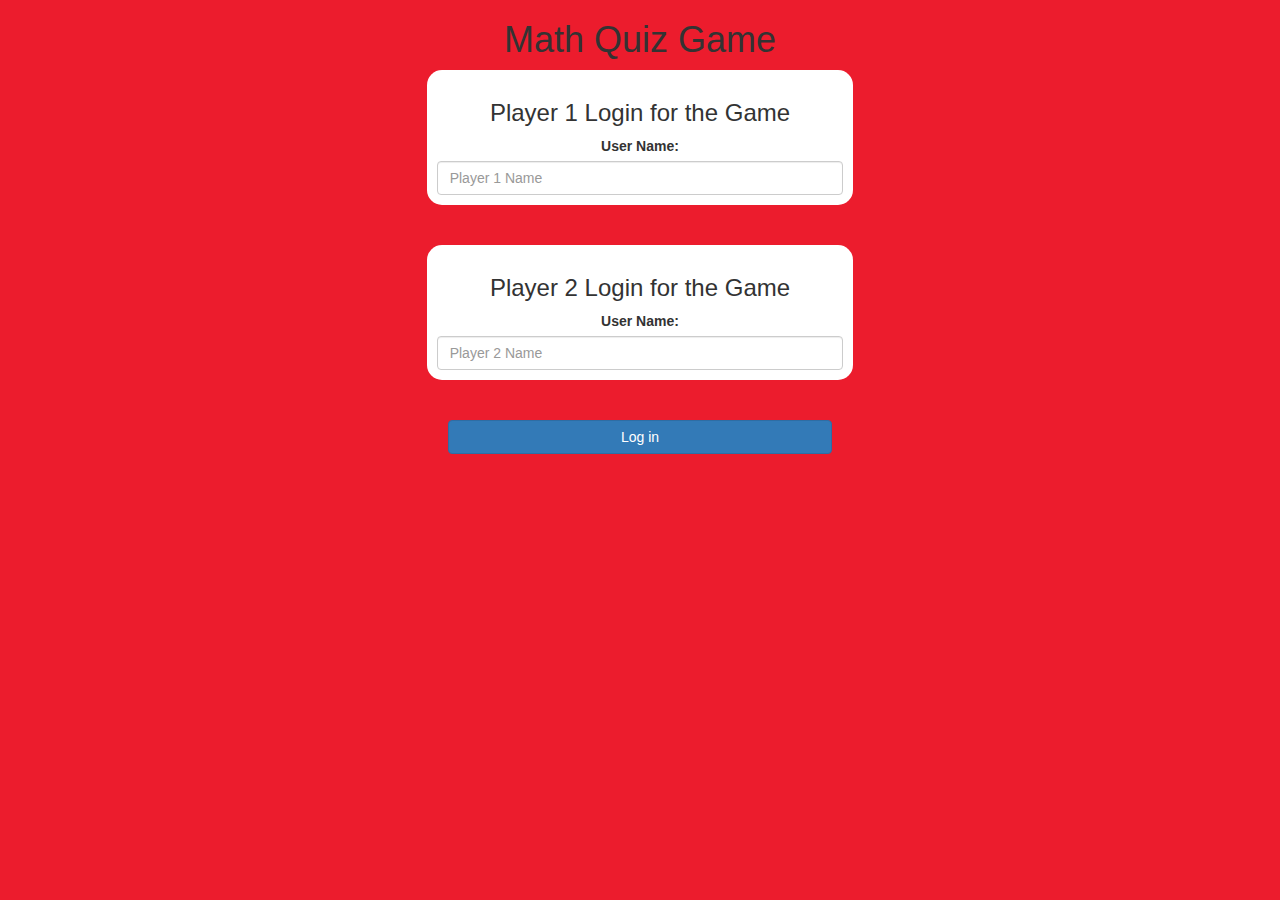
<file: index.html>
<!DOCTYPE html>
<html>
<head>
	<title>Math Quiz Game</title>

<meta name="viewport" content="width=device-width, initial-scale=1">
<link rel="stylesheet" href="https://maxcdn.bootstrapcdn.com/bootstrap/3.4.0/css/bootstrap.min.css">
<script src="https://ajax.googleapis.com/ajax/libs/jquery/3.4.1/jquery.min.js"></script>
<script src="https://maxcdn.bootstrapcdn.com/bootstrap/3.4.0/js/bootstrap.min.js"></script>

<link rel="stylesheet" type="text/css" href="quiz_game.css">

<script src="quiz-game-login.js"></script>
</head>
<body>
	<center>
	<h1>Math Quiz Game</h1>
	<div class="col-lg-4 col-sm-8 col-xs-11 login_div1">
		<h3> Player 1 Login for the Game </h3>
		<label>User Name:</label>
		<input type="text" id = "player1_name_input" class="form-control" placeholder="Player 1 Name">
		

	</div>
	<br>
	<br>

	<div class="col-lg-4 col-sm-8 col-xs-11 login_div2">
		<h3> Player 2 Login for the Game </h3>
		<label>User Name:</label>
		<input type="text" id = "player2_name_input" class="form-control" placeholder="Player 2 Name">

		

	</div>
	<br>
	<br>
	<button style="width: 30%" class="btn btn-primary" onclick="addUser()">Log in</button>
</center>
</body>
</html>
</file>
<file: quiz_game.css>
body
{
	background: rgb(236, 28, 45);
}

	.login_div1 , .login_div2
	{
		background: white;
		padding: 10px;
		float: none;
		border-radius: 15px;
	}


#player1_name , #player2_name
{
	display: inline-block;
	margin-left: 20px;
}
#number,#number2
{
	width: 60%;
}
#number,#number2_display
{
	letter-spacing: 5px;
}
#output
{
background: white;
border-radius: 10px;
border-top: 10px solid #AA4465;
padding: 10px;
float: none;
text-align: left;
}
</file>
